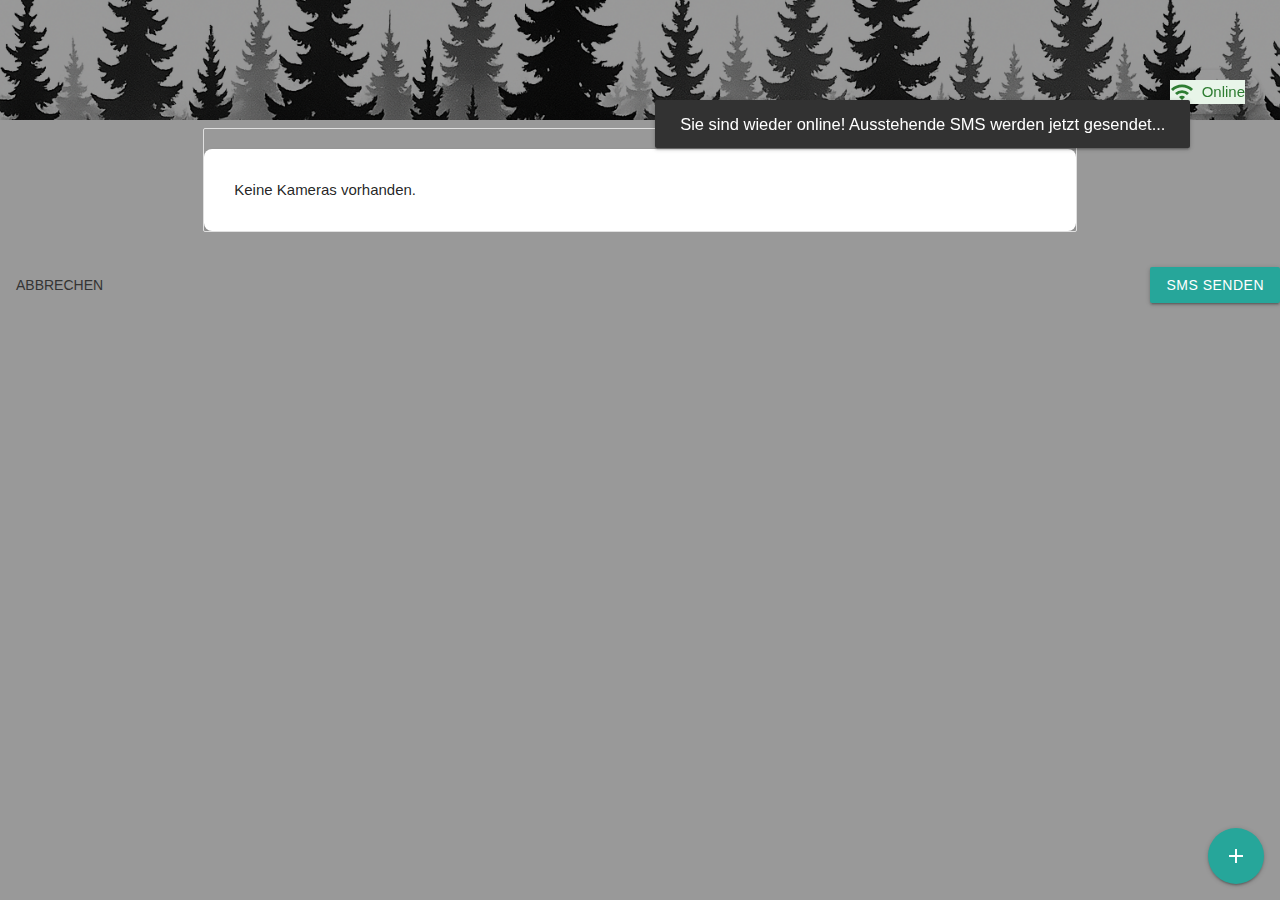
<file: WillfineApp/index.html>
<!DOCTYPE html>
<html lang="de">
<head>
  <meta charset="UTF-8">
  <meta name="viewport" content="width=device-width, initial-scale=1.0">
  <meta name="theme-color" content="#4CAF50">
  <title>Wildkamera SMS-Steuerung</title>

  <!-- Materialize CSS -->
  <link rel="stylesheet" href="https://cdnjs.cloudflare.com/ajax/libs/materialize/1.0.0/css/materialize.min.css">
  <!-- Google Icons -->
  <link href="https://fonts.googleapis.com/icon?family=Material+Icons" rel="stylesheet">
  <!-- PWA Manifest & Icons -->
  <link rel="manifest" href="manifest.json">
  <link rel="apple-touch-icon" href="/icons/icon-192x192.png">

  <!-- Custom Styles -->
  <link rel="stylesheet" href="styles.css">
  <link rel="stylesheet" href="styles-extensions.css">
  <!-- Kamerasymbol-Ausblendung jetzt in styles-extensions.css: .camera-list-item .camera-icon { display: none !important; } -->
  <style>
    /* Banner-Anpassungen ersetzt: Wald-Silhouette als Hintergrund */
    header {
      height: 120px;
      background: url('icons/forest-silhouette.png') center/cover no-repeat;
    }
    /* Optional Farb-Overlay für besseren Kontrast */
    header::after {
      content: '';
      position: absolute;
      top: 0; left: 0; right: 0; bottom: 0;
      background: rgba(0, 0, 0, 0.4);
    }
    .navbar-fixed .nav-wrapper {
      background: transparent;
      box-shadow: none;
      position: relative;
    }
  </style>
</head>
<body>
  <!-- Banner-Header -->
  <header>
  <ul id="nav-mobile" class="right">
		<li><a href="#" id="installButton" class="hide"><i class="material-icons">get_app</i></a></li>
	</ul>

  </header>

  <!-- Main Content -->
  <main>
    <div class="container main-container">
      <div class="row">
        <div class="col s12" id="cameraListContainer">
          <ul class="collection" id="cameraList">
            <!-- Kameraliste wird dynamisch befüllt -->
          </ul>

          <div class="preloader-container hide" id="loadingIndicator">
            <div class="preloader-wrapper small active">
              <div class="spinner-layer spinner-green-only">
                <div class="circle-clipper left"><div class="circle"></div></div>
                <div class="gap-patch"><div class="circle"></div></div>
                <div class="circle-clipper right"><div class="circle"></div></div>
              </div>
            </div>
          </div>
        </div>
      </div>
    </div>

    <!-- Floating Action Button -->
    <div class="fixed-action-btn add-button">
      <a class="btn-floating btn-large waves-effect waves-light" id="addCameraButton">
        <i class="material-icons">add</i>
      </a>
    </div>
  </main>

<!-- Batch‑Action‑Bar -->
  <div id="batchActionBar" class="batch-action-bar hide">
    <span id="batchCount">0 Kameras ausgewählt</span>
    <div class="batch-actions center-align">
      <i class="material-icons batch-action" data-action="settings">settings</i>
      <i class="material-icons batch-action" data-action="rename">edit</i>
      <i class="material-icons batch-action" data-action="photo">photo</i>
      <i class="material-icons batch-action" data-action="delete">delete</i>
    </div>
  </div>

  <!-- Kamera hinzufügen/bearbeiten Modal -->
  <div id="cameraModal" class="modal modal-fixed-footer">
    <div class="modal-content">
      <h4 id="modalTitle">Kamera hinzufügen</h4>
      <div class="row">
        <div class="input-field col s12">
          <input id="cameraName" type="text" class="validate">
          <label for="cameraName">Kameraname</label>
        </div>
        <div class="input-field col s12">
          <input id="cameraPhone" type="tel" class="validate">
          <label for="cameraPhone">Telefonnummer</label>
        </div>
        <div class="input-field col s12">
          <select id="cameraType">
            <option value="24MP">24MP</option>
            <option value="32MP">32MP</option>
          </select>
          <label>Kameratyp</label>
        </div>
      </div>
    </div>
    <div class="modal-footer">
      <a href="#!" class="modal-close waves-effect waves-light btn-flat">Abbrechen</a>
      <a href="#!" id="saveCameraButton" class="waves-effect waves-light btn">Speichern</a>
    </div>
  </div>

    <!-- Kamera-Einstellungen Modal -->
    <div id="settingsModal" class="modal modal-fixed-footer">
        <div class="modal-content">
            <h4>Kamera-Einstellungen</h4>
            <h5 id="settingsCameraName" class="center-align">Kameraname</h5>
            
            <div class="tabs-container">
                <ul class="tabs">
                    <li class="tab col s3"><a href="#generalSettings" class="active">Allgemein</a></li>
                    <li class="tab col s3"><a href="#cameraSettings">Kamera</a></li>
                    <li class="tab col s3"><a href="#timerSettings">Zeitplan</a></li>
					<li class="tab col s3"><a href="#recipientSettings">Empfänger</a></li>
                </ul>
            </div>

            <!-- Allgemeine Einstellungen -->
            <div id="generalSettings" class="settings-panel">
				<div class="row settings-grid">
					<div class="col s12 setting-row">
						<div class="col s5 right-align setting-label">
							<span>SMS Fernsteuerung</span>
						</div>
						<div class="col s2 center-align setting-switch">
						</div>
						<div class="col s5 setting-control">
							<select id="smsControl">
								<option value="Sofort">Sofort</option>
								<option value="Täglich">Täglich</option>
							</select>
						</div>
					</div>

					<div class="col s12 setting-row">
						<div class="col s5 right-align setting-label">
							<span>SMTP/FTP Bildgröße</span>
						</div>
						<div class="col s2 center-align setting-switch">
							<!-- Hier leer, da kein Switch benötigt wird -->
						</div>
						<div class="col s5 setting-control">
							<select id="imageSize">
								<option value="HD">HD</option>
								<option value="Größer">Größer</option>
								<option value="Klein">Klein</option>
							</select>
						</div>
					</div>

					<div class="col s12 setting-row">
						<div class="col s5 right-align setting-label">
							<span>Täglicher Statusbericht</span>
						</div>
						<div class="col s2 center-align setting-switch">
							<div class="switch">
								<label>
									<input type="checkbox" id="statusReportSwitch">
									<span class="lever"></span>
								</label>
							</div>
						</div>
						<div class="col s5 setting-control">
							<div class="input-field">
								<input id="statusTime" type="text" class="timepicker" placeholder="HH:MM">
							</div>
						</div>
					</div>
				</div>


					<div class="col s12 setting-row">
						<div class="col s5 right-align setting-label">
							<span>MMS Fernsteuerung</span>
						</div>
						<div class="col s2 center-align setting-switch">
							<div class="switch">
								<label>
									<input type="checkbox" id="mmsControlSwitch">
									<span class="lever"></span>
								</label>
							</div>
						</div>
						<div class="col s5 setting-control">
							<!-- Leer gelassen, da keine weitere Einstellung -->
						</div>
					</div>

					<div class="col s12 setting-row">
						<div class="col s5 right-align setting-label">
							<span>SMTP</span>
						</div>
						<div class="col s2 center-align setting-switch">
							<div class="switch">
								<label>
									<input type="checkbox" id="smtpSwitch" checked>
									<span class="lever"></span>
								</label>
							</div>
						</div>
						<div class="col s5 setting-control">
							<!-- Leer gelassen, da keine weitere Einstellung -->
						</div>
					</div>
				</div><div class="row settings-grid">
					<div class="col s12 setting-row">
						<div class="col s5 right-align setting-label">
							<span>Max. Anzahl</span>
						</div>
						<div class="col s2 center-align setting-switch">
							<div class="switch">
								<label>
									<input type="checkbox" id="maxCountSwitch">
									<span class="lever"></span>
								</label>
							</div>
						</div>
						<div class="col s5 setting-control">
							<div class="input-field">
								<input id="maxCount" type="text" value="Kein Limit">
							</div>
						</div>
					</div>
				</div>

				<div class="row settings-grid">
					<div class="col s12 setting-row">
						<div class="col s5 right-align setting-label">
							<span>FTP(S)</span>
						</div>
						<div class="col s2 center-align setting-switch">
							<!-- Hier leer, da kein Switch benötigt wird -->
						</div>
						<div class="col s5 setting-control">
							<div class="radio-group row">
								<div class="col s4">
									<label>
										<input name="ftpMode" type="radio" value="AUS" id="ftpModeAus" />
										<span>AUS</span>
									</label>
								</div>
								<div class="col s4">
									<label>
										<input name="ftpMode" type="radio" value="FTP" id="ftpModeFtp" />
										<span>FTP</span>
									</label>
								</div>
								<div class="col s4">
									<label>
										<input name="ftpMode" type="radio" value="FTPS" id="ftpModeFtps" />
										<span>FTPS</span>
									</label>
								</div>
							</div>
						</div>
					</div>
				</div>
            </div>

            <!-- Kamera-Einstellungen -->
            <div id="cameraSettings" class="settings-panel">
                <div class="setting-row">
                    <span class="setting-label">Versand Bild</span>
                    <div class="switch">
                        <label>
                            <input type="checkbox" id="sendImageSwitch" checked>
                            <span class="lever"></span>
                        </label>
                    </div>
                </div>

                <div class="setting-row">
                    <span class="setting-label">Versand Video</span>
                    <div class="switch">
                        <label>
                            <input type="checkbox" id="sendVideoSwitch">
                            <span class="lever"></span>
                        </label>
                    </div>
                </div>

                <div class="setting-row">
                    <span class="setting-label">Aufnahme Modus</span>
                    <div class="setting-control">
                        <select id="captureMode">
                            <option value="Bild">Bild</option>
                            <option value="Video">Video</option>
                            <option value="P+V">Bild+Video</option>
                        </select>
                    </div>
                </div>

                <div class="setting-row">
                    <span class="setting-label">Nacht Modus</span>
                    <div class="setting-control">
                        <select id="nightMode">
                            <option value="Balance">Balance</option>
                            <option value="Qualität">Qualität</option>
                            <option value="Öko">Öko</option>
                        </select>
                    </div>
                </div>

                <div class="setting-row">
                    <span class="setting-label">Bildauflösung</span>
                    <div class="setting-control">
                        <select id="imageResolution">
                            <option value="32M">32M</option>
                            <option value="24M">24M</option>
                            <option value="12MP">12MP</option>
                            <option value="8MP">8MP</option>
                            <option value="5MP">5MP</option>
                        </select>
                    </div>
                </div>

                <div class="setting-row">
                    <span class="setting-label">Videoauflösung</span>
                    <div class="setting-control">
                        <select id="videoResolution">
                            <option value="FHD-1920x1080">FHD-1920x1080</option>
                            <option value="HD-1280x720">HD-1280x720</option>
                            <option value="WVGA-848x480">WVGA-848x480</option>
                        </select>
                    </div>
                </div>

                <div class="setting-row">
                    <span class="setting-label">PIR Sensibilität</span>
                    <div class="setting-control">
                        <select id="pirSensitivity">
                            <option value="L1">L1</option>
                            <option value="L2">L2</option>
                            <option value="L3">L3</option>
                            <option value="L4">L4</option>
                            <option value="L5">L5</option>
                            <option value="L6">L6</option>
                            <option value="L7">L7</option>
                            <option value="L8">L8</option>
                            <option value="L9">L9</option>
                        </select>
                    </div>
                </div>

                <div class="setting-row">
                    <span class="setting-label">Blitz LED</span>
                    <div class="setting-control">
                        <select id="flashLed">
                            <option value="Hoch">Hoch</option>
                            <option value="Gering">Gering</option>
                        </select>
                    </div>
                </div>

                <div class="setting-row">
                    <span class="setting-label">Dauer Video</span>
                    <div class="setting-control">
                        <select id="videoDuration">
                            <option value="5s">5s</option>
                            <option value="10s">10s</option>
                            <option value="15s">15s</option>
                            <option value="20s">20s</option>
                            <option value="30s">30s</option>
                            <option value="40s">40s</option>
                            <option value="50s">50s</option>
                            <option value="59s">59s</option>
                        </select>
                    </div>
                </div>

                <div class="setting-row">
                    <span class="setting-label">Stundensystem</span>
                    <div class="setting-control">
                        <select id="hourSystem">
                            <option value="24h">24h</option>
                            <option value="12h">12h</option>
                        </select>
                    </div>
                </div>

                <div class="setting-row">
                    <span class="setting-label">Serienbilder</span>
                    <div class="setting-control">
                        <div class="range-field">
                            <input type="range" id="burstImages" min="1" max="5" value="1">
                        </div>
                        <span class="right" id="burstImagesValue">1P</span>
                    </div>
                </div>

                <div class="setting-row">
                    <span class="setting-label">Bewegungssensor</span>
                    <div class="switch">
                        <label>
                            <input type="checkbox" id="motionSensorSwitch" checked>
                            <span class="lever"></span>
                        </label>
                    </div>
                </div>

                <div class="setting-row">
                    <span class="setting-label">SD Zyklus</span>
                    <div class="switch">
                        <label>
                            <input type="checkbox" id="sdCycleSwitch" checked>
                            <span class="lever"></span>
                        </label>
                    </div>
                </div>
            </div>

            <!-- Timer-Einstellungen -->
            <div id="timerSettings" class="settings-panel">
                <div class="setting-row">
                    <span class="setting-label">Timer 1</span>
                    <div class="setting-control">
                        <div class="row" style="margin-bottom: 0;">
                            <div class="col s5">
                                <div class="input-field" style="margin-top: 0; margin-bottom: 0;">
                                    <input id="timer1Start" type="text" class="timepicker" placeholder="Start">
                                </div>
                            </div>
                            <div class="col s2 center-align" style="padding-top: 10px;">
                                <span>An</span>
                            </div>
                            <div class="col s5">
                                <div class="input-field" style="margin-top: 0; margin-bottom: 0;">
                                    <input id="timer1End" type="text" class="timepicker" placeholder="Ende">
                                </div>
                            </div>
                        </div>
                    </div>
                    <div class="switch" style="margin-left: 10px;">
                        <label>
                            <input type="checkbox" id="timer1Switch">
                            <span class="lever"></span>
                        </label>
                    </div>
                </div>

                <div class="setting-row">
                    <span class="setting-label">Timer 2</span>
                    <div class="setting-control">
                        <div class="row" style="margin-bottom: 0;">
                            <div class="col s5">
                                <div class="input-field" style="margin-top: 0; margin-bottom: 0;">
                                    <input id="timer2Start" type="text" class="timepicker" placeholder="Start">
                                </div>
                            </div>
                            <div class="col s2 center-align" style="padding-top: 10px;">
                                <span>An</span>
                            </div>
                            <div class="col s5">
                                <div class="input-field" style="margin-top: 0; margin-bottom: 0;">
                                    <input id="timer2End" type="text" class="timepicker" placeholder="Ende">
                                </div>
                            </div>
                        </div>
                    </div>
                    <div class="switch" style="margin-left: 10px;">
                        <label>
                            <input type="checkbox" id="timer2Switch">
                            <span class="lever"></span>
                        </label>
                    </div>
                </div>

                <div class="setting-row">
                    <span class="setting-label">Verzögerung</span>
                    <div class="setting-control">
                        <div class="input-field" style="margin-top: 0; margin-bottom: 0;">
                            <input id="delayTime" type="text" placeholder="00:00:00">
                        </div>
                    </div>
                    <div class="switch" style="margin-left: 10px;">
                        <label>
                            <input type="checkbox" id="delaySwitch">
                            <span class="lever"></span>
                        </label>
                    </div>
                </div>

                <div class="setting-row">
                    <span class="setting-label">Zeitraffer</span>
                    <div class="setting-control">
                        <div class="input-field" style="margin-top: 0; margin-bottom: 0;">
                            <input id="timelapseTime" type="text" placeholder="00:00:00">
                        </div>
                    </div>
                    <div class="switch" style="margin-left: 10px;">
                        <label>
                            <input type="checkbox" id="timelapseSwitch">
                            <span class="lever"></span>
                        </label>
                    </div>
                </div>
            </div>


			<!-- Neue Empfänger-Einstellungen -->
			<div id="recipientSettings" class="settings-panel">
				<div class="row settings-grid">
					<div class="col s12 setting-row">
						<div class="col s5 right-align setting-label">
							<span>Phone 1</span>
						</div>
						<div class="col s2 center-align setting-switch">
							<div class="switch">
								<label>
									<input type="checkbox" id="phone1Active">
									<span class="lever"></span>
								</label>
							</div>
						</div>
						<div class="col s5 setting-control">
							<div class="input-field">
								<input id="phone1" type="tel" placeholder="Telefonnummer">
							</div>
						</div>
					</div>

					<div class="col s12 setting-row">
						<div class="col s5 right-align setting-label">
							<span>Phone 2</span>
						</div>
						<div class="col s2 center-align setting-switch">
							<div class="switch">
								<label>
									<input type="checkbox" id="phone2Active">
									<span class="lever"></span>
								</label>
							</div>
						</div>
						<div class="col s5 setting-control">
							<div class="input-field">
								<input id="phone2" type="tel" placeholder="Telefonnummer">
							</div>
						</div>
					</div>

					<div class="col s12 setting-row">
						<div class="col s5 right-align setting-label">
							<span>Phone 3</span>
						</div>
						<div class="col s2 center-align setting-switch">
							<div class="switch">
								<label>
									<input type="checkbox" id="phone3Active">
									<span class="lever"></span>
								</label>
							</div>
						</div>
						<div class="col s5 setting-control">
							<div class="input-field">
								<input id="phone3" type="tel" placeholder="Telefonnummer">
							</div>
						</div>
					</div>

					<div class="col s12 setting-row">
						<div class="col s5 right-align setting-label">
							<span>Phone 4</span>
						</div>
						<div class="col s2 center-align setting-switch">
							<div class="switch">
								<label>
									<input type="checkbox" id="phone4Active">
									<span class="lever"></span>
								</label>
							</div>
						</div>
						<div class="col s5 setting-control">
							<div class="input-field">
								<input id="phone4" type="tel" placeholder="Telefonnummer">
							</div>
						</div>
					</div>

					<div class="col s12 setting-row">
						<div class="col s5 right-align setting-label">
							<span>Email 1</span>
						</div>
						<div class="col s2 center-align setting-switch">
							<div class="switch">
								<label>
									<input type="checkbox" id="email1Active">
									<span class="lever"></span>
								</label>
							</div>
						</div>
						<div class="col s5 setting-control">
							<div class="input-field">
								<input id="email1" type="email" placeholder="E-Mail-Adresse">
							</div>
						</div>
					</div>
				</div>
			</div>


            <!-- SMS Vorschau -->
            <div class="sms-preview">
                <div class="sms-preview-title">SMS Vorschau:</div>
                <div id="smsPreviewText">Die SMS-Vorschau wird hier angezeigt</div>
            </div>
        </div>
        <div class="modal-footer">
            <a href="#!" class="modal-close waves-effect waves-light btn-flat">Abbrechen</a>
            <a href="#!" id="sendSettingsButton" class="waves-effect waves-light btn">SMS senden</a>
        </div>
    </div>
	
	<!-- Batch Action Bar -->
	<div id="batchActionBar" class="batch-action-bar hide">
	  <div class="batch-actions center-align">
		<i class="material-icons batch-action" data-action="settings">settings</i>
		<i class="material-icons batch-action" data-action="rename">edit</i>
		<i class="material-icons batch-action" data-action="photo">photo</i>
		<i class="material-icons batch-action" data-action="delete">delete</i>
	  </div>
	</div>

  <!-- Modals, Scripts -->
  <script src="https://cdnjs.cloudflare.com/ajax/libs/materialize/1.0.0/js/materialize.min.js"></script>
  <script src="config.js"></script>
  <script src="db-manager.js"></script>
  <script src="sms-manager.js"></script>
  <script src="offline-sync-manager.js"></script>
  <script src="sms-commands.js"></script>
  <script src="app.js"></script>
  <script src="ui-extensions.js"></script>
  <script src="camera-settings.js"></script>
  <script src="sync-manager.js"></script>
</body>
</html>
</file>
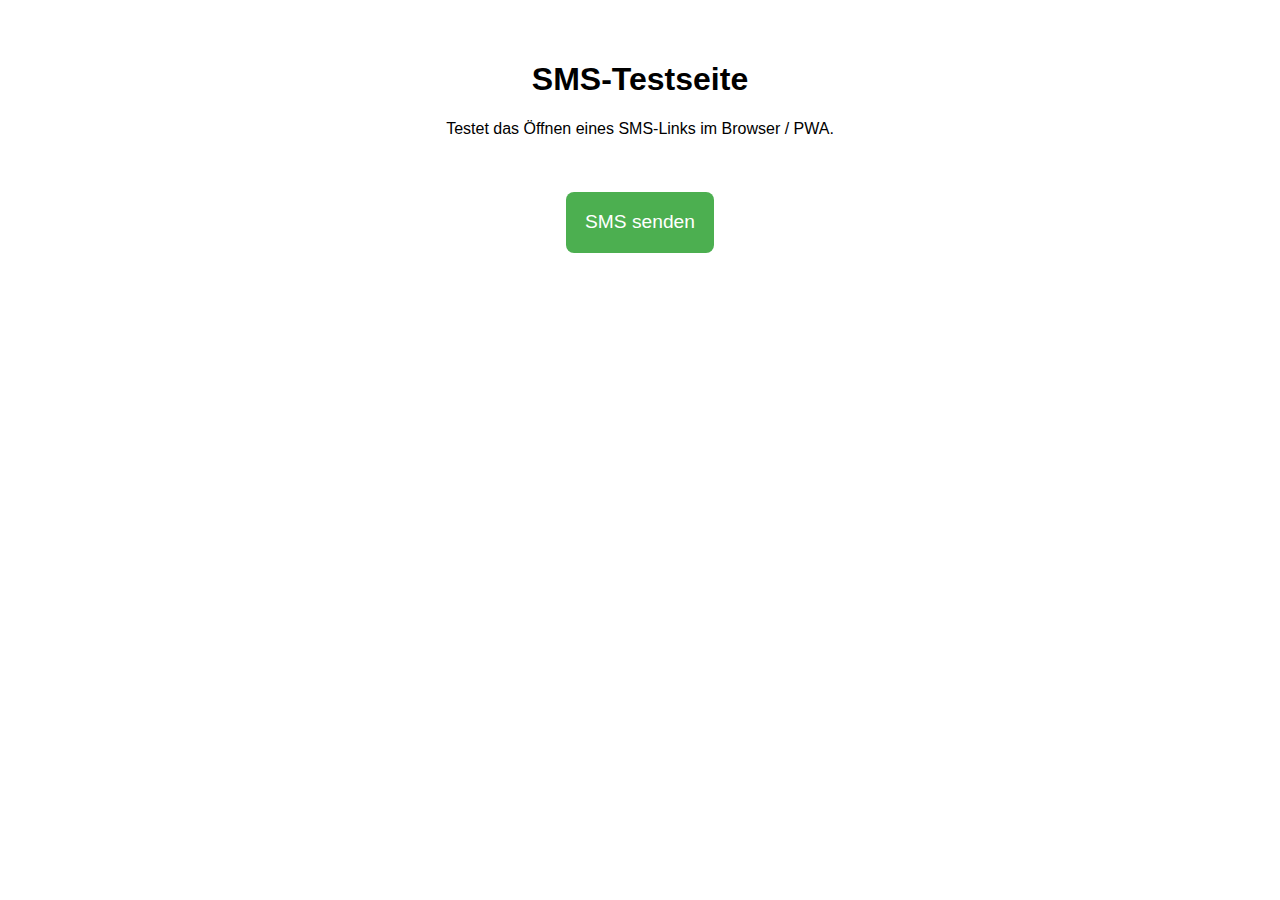
<file: smsTest.html>
<!DOCTYPE html>
<html lang="de">
<head>
  <meta charset="UTF-8">
  <meta name="viewport" content="width=device-width, initial-scale=1.0">
  <title>SMS Testseite</title>
  <style>
    body {
      font-family: sans-serif;
      text-align: center;
      padding: 2em;
    }
    button, a.btn {
      font-size: 1.2em;
      padding: 1em;
      margin-top: 2em;
      display: inline-block;
      background-color: #4CAF50;
      color: white;
      border: none;
      border-radius: 8px;
      cursor: pointer;
      text-decoration: none;
    }
  </style>
</head>
<body>
  <h1>SMS-Testseite</h1>
  <p>Testet das Öffnen eines SMS-Links im Browser / PWA.</p>

  <button onclick="sendSms()">SMS senden</button>

  <div id="fallback"></div>

  <script>
    function sendSms() {
      const phoneNumber = '+4917621495375';
      const message = '$03*1#1$';
      const isIOS = /iPhone|iPad|iPod/.test(navigator.userAgent);
      const separator = isIOS ? '&' : '?';
      const smsUrl = `sms:${phoneNumber}${separator}body=${encodeURIComponent(message)}`;

      try {
        window.location.href = smsUrl;
      } catch (err) {
        console.warn('window.location.href fehlgeschlagen, zeige manuellen Link:', err);
        showFallback(smsUrl);
      }
    }

    function showFallback(url) {
      const container = document.getElementById('fallback');
      container.innerHTML = '';

      const link = document.createElement('a');
      link.href = url;
      link.className = 'btn';
      link.textContent = 'Manuell SMS öffnen';
      link.target = '_blank';
      container.appendChild(link);
    }
  </script>
</body>
</html>
</file>
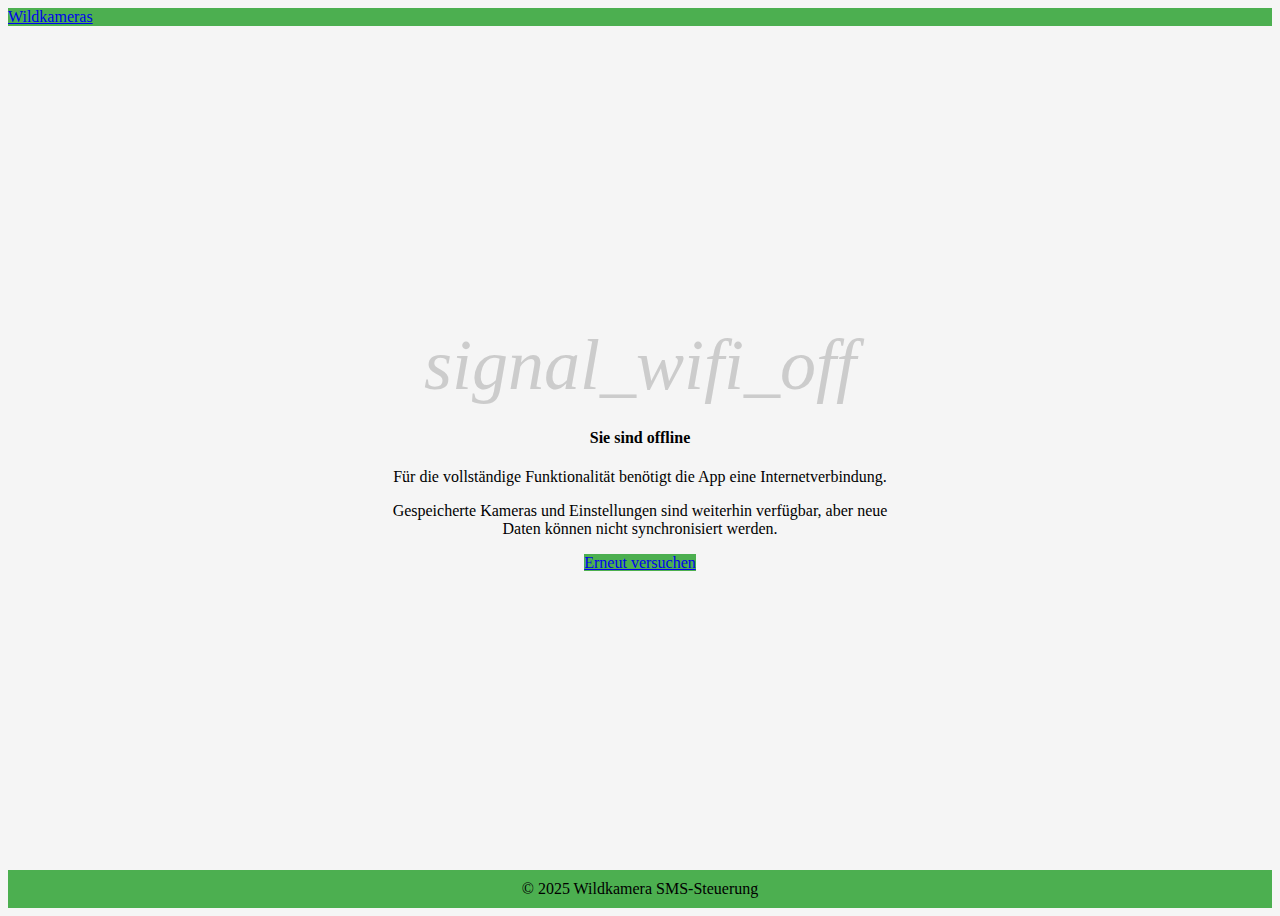
<file: WillfineApp/offline-html.html>
<!DOCTYPE html>
<html lang="de">
<head>
    <meta charset="UTF-8">
    <meta name="viewport" content="width=device-width, initial-scale=1.0">
    <meta name="theme-color" content="#4CAF50">
    <title>Offline - Wildkamera SMS-Steuerung</title>
    <link rel="stylesheet" href="https://cdnjs.cloudflare.com/ajax/libs/materialize/1.0.0/css/materialize.min.css">
    <link href="https://fonts.googleapis.com/icon?family=Material+Icons" rel="stylesheet">
    <style>
        :root {
            --primary-color: #4CAF50;
            --primary-light: #80e27e;
            --primary-dark: #087f23;
        }
        
        body {
            display: flex;
            min-height: 100vh;
            flex-direction: column;
            background-color: #f5f5f5;
        }
        
        main {
            flex: 1 0 auto;
            display: flex;
            align-items: center;
            justify-content: center;
            padding: 20px;
        }
        
        .offline-card {
            border-radius: 8px;
            max-width: 500px;
            width: 100%;
            text-align: center;
            padding: 20px;
        }
        
        .offline-icon {
            font-size: 72px;
            color: #ccc;
            margin-bottom: 20px;
        }
        
        nav {
            background-color: var(--primary-color);
        }
        
        .btn {
            background-color: var(--primary-color);
            margin-top: 20px;
        }
        
        .btn:hover {
            background-color: var(--primary-dark);
        }
        
        .footer {
            padding: 10px 0;
            text-align: center;
        }
        
        .page-footer {
            background-color: var(--primary-color);
            padding-top: 0;
        }
    </style>
</head>
<body>
    <header>
        <div class="navbar-fixed">
            <nav>
                <div class="nav-wrapper container">
                    <a href="#" class="brand-logo">Wildkameras</a>
                </div>
            </nav>
        </div>
    </header>

    <main>
        <div class="white offline-card z-depth-1">
            <div class="offline-icon">
                <i class="material-icons">signal_wifi_off</i>
            </div>
            <h4>Sie sind offline</h4>
            <p>Für die vollständige Funktionalität benötigt die App eine Internetverbindung.</p>
            <p>Gespeicherte Kameras und Einstellungen sind weiterhin verfügbar, aber neue Daten können nicht synchronisiert werden.</p>
            <a href="/" class="btn waves-effect waves-light">Erneut versuchen</a>
        </div>
    </main>

    <footer class="page-footer">
        <div class="footer-copyright">
            <div class="container footer">
                © 2025 Wildkamera SMS-Steuerung
            </div>
        </div>
    </footer>

    <script>
        // Bei Wiederherstellung der Verbindung neu laden
        window.addEventListener('online', () => {
            window.location.reload();
        });
        
        // Zurück-Button-Handler
        document.querySelector('.btn').addEventListener('click', (e) => {
            e.preventDefault();
            
            if (navigator.onLine) {
                // Wenn online, zur Startseite navigieren
                window.location.href = '/';
            } else {
                // Wenn offline, Meldung anzeigen
                alert('Keine Internetverbindung verfügbar. Bitte überprüfen Sie Ihre Verbindung und versuchen Sie es erneut.');
            }
        });
    </script>
</body>
</html>
</file>
<file: WillfineApp/styles.css>
/* styles-extensions.css - Erweiterte Stile für die Wildkamera-App */

/* ------ Filter- und Suchbereich ------ */
.filter-container {
    background-color: white;
    border-radius: 8px;
    padding: 12px 16px;
    margin-bottom: 16px;
    box-shadow: 0 2px 4px rgba(0,0,0,0.1);
}

.search-field {
    margin-bottom: 8px;
}

.filter-chips {
    display: flex;
    flex-wrap: wrap;
    gap: 8px;
    margin-bottom: 10px;
}

.filter-chip {
    cursor: pointer;
    transition: all 0.2s ease;
    background-color: var(--gray-light);
}

.filter-chip.active {
    background-color: var(--primary-color);
    color: white;
}

.sort-control {
    display: flex;
    justify-content: flex-end;
}

.empty-message {
    padding: 30px;
    background-color: white;
    border-radius: 8px;
    margin-top: 20px;
    box-shadow: 0 2px 4px rgba(0,0,0,0.1);
}

.empty-message i {
    color: #ccc;
    margin-bottom: 10px;
}

/* ------ Batch-Operationen ------ */
.batch-action-bar {
    position: fixed;
    bottom: 70px;
    left: 0;
    right: 0;
    background-color: var(--primary-dark);
    color: white;
    padding: 12px 16px;
    z-index: 90;
    display: flex;
    justify-content: space-between;
    align-items: center;
    transition: transform 0.3s ease;
    box-shadow: 0 -2px 5px rgba(0,0,0,0.2);
}

.batch-info {
    display: flex;
    align-items: center;
}

.batch-info i {
    margin-right: 8px;
}

.batch-actions {
    display: flex;
    gap: 8px;
}

.batch-action {
    color: white;
    border-radius: 4px;
    padding: 4px 8px;
    display: flex;
    align-items: center;
}

.batch-action:hover {
    background-color: rgba(255,255,255,0.1);
}

.batch-action i {
    margin-right: 4px;
}

.batch-mode-toggle {
    position: absolute;
    right: 16px;
    background-color: var(--accent-color) !important;
}

/* Kamera-Checkboxen im Batch-Modus */
.batch-mode .camera-list-item {
    position: relative;
    padding-left: 40px;
}

.camera-checkbox {
    position: absolute;
    left: 10px;
    top: 50%;
    transform: translateY(-50%);
    width: 24px;
    height: 24px;
    border-radius: 50%;
    background-color: var(--gray-light);
    display: none;
    align-items: center;
    justify-content: center;
    cursor: pointer;
}

.batch-mode .camera-checkbox {
    display: flex;
}

.camera-checkbox i {
    font-size: 24px;
    color: var(--gray-light);
    opacity: 0;
    transition: opacity 0.2s ease;
}

.camera-list-item.selected .camera-checkbox {
    background-color: var(--primary-color);
}

.camera-list-item.selected .camera-checkbox i {
    color: white;
    opacity: 1;
}

/* Batch-Ladeanimation */
.batch-loading {
    position: fixed;
    top: 0;
    left: 0;
    width: 100%;
    height: 100%;
    background-color: rgba(0,0,0,0.7);
    z-index: 1000;
    display: flex;
    flex-direction: column;
    align-items: center;
    justify-content: center;
    color: white;
}

/* ------ Synchronisationsanzeige ------ */
.sync-indicator {
    position: fixed;
    bottom: 70px;
    left: 50%;
    transform: translateX(-50%);
    background-color: white;
    border-radius: 8px;
    box-shadow: 0 2px 10px rgba(0,0,0,0.2);
    padding: 12px 16px;
    z-index: 95;
    transition: opacity 0.3s ease;
}

.sync-content {
    display: flex;
    align-items: center;
    gap: 8px;
}

.sync-content.success {
    color: #4CAF50;
}

.sync-content.warning {
    color: #FFC107;
}

.sync-content.error {
    color: #F44336;
}

.sync-indicator.syncing .sync-content i {
    animation: rotate 1.5s linear infinite;
}

.retry-btn {
    background-color: var(--gray-light);
    border-radius: 4px;
    padding: 0 8px;
    margin-left: 8px;
}

@keyframes rotate {
    from { transform: rotate(0deg); }
    to { transform: rotate(360deg); }
}

/* ------ Netzwerkstatusanzeige ------ */
.network-status-indicator {
    position: fixed;
    top: 16px;
    right: 16px;
    border-radius: 8px;
    padding: 8px 12px;
    z-index: 95;
    box-shadow: 0 2px 10px rgba(0,0,0,0.2);
    cursor: pointer;
    transition: opacity 0.3s ease;
}

.status-content {
    display: flex;
    align-items: center;
    gap: 8px;
}

.status-content.online {
    background-color: #E8F5E9;
    color: #2E7D32;
}

.status-content.offline {
    background-color: #FFEBEE;
    color: #C62828;
}

.network-status-indicator.fade-out {
    opacity: 0;
    pointer-events: none;
}

/* Badge für ausstehende SMS */
.pending-badge {
    position: absolute;
    top: 0;
    right: 0;
    background-color: var(--accent-color);
    color: white;
    border-radius: 50%;
    width: 18px;
    height: 18px;
    font-size: 10px;
    display: flex;
    align-items: center;
    justify-content: center;
}

/* ------ Einstellungsformular ------ */
.highlight-setting {
    animation: highlight 1s ease;
}

@keyframes highlight {
    0% { background-color: transparent; }
    30% { background-color: rgba(76, 175, 80, 0.2); }
    100% { background-color: transparent; }
}

.disabled-setting {
    opacity: 0.5;
    position: relative;
}

.disabled-setting::after {
    content: "In dieser Kameraversion nicht verfügbar";
    position: absolute;
    right: 0;
    top: 0;
    font-size: 10px;
    color: var(--gray-dark);
}

/* SMS-Vorschau mit Längenwarnungen */
.sms-length-indicator {
    margin-top: 8px;
    font-size: 12px;
    padding: 4px 8px;
    border-radius: 4px;
}

.length-ok {
    background-color: #E8F5E9;
    color: #2E7D32;
}

.length-warning {
    background-color: #FFF3E0;
    color: #E65100;
}

.length-error {
    background-color: #FFEBEE;
    color: #C62828;
}

/* ------ Drag-and-Drop-Sortierung ------ */
.camera-list-item {
    transition: all 0.2s ease;
}

.camera-list-item.dragging {
    opacity: 0.5;
    transform: scale(0.98);
}

/* Responsive Anpassungen */
@media only screen and (max-width: 600px) {
    .filter-chips {
        justify-content: space-between;
    }
    
    .batch-action span {
        display: none;
    }
    
    .batch-action i {
        margin-right: 0;
    }
    
    .sync-indicator {
        width: 90%;
    }
}
</file>
<file: WillfineApp/styles-extensions.css>
/* Erweiterte Stile für die Wildkamera-App */

/* ------ Filterbereich ------ */
.filter-container {
    background-color: white;
    border-radius: 8px;
    padding: 15px;
    margin-bottom: 15px;
    box-shadow: 0 2px 4px rgba(0,0,0,0.1);
}

.search-field {
    margin-bottom: 10px;
}

.filter-chips {
    display: flex;
    flex-wrap: wrap;
    gap: 8px;
    margin-bottom: 10px;
}

.filter-chip {
    cursor: pointer;
    background-color: var(--gray-medium);
    transition: all 0.2s ease;
}

.filter-chip.active {
    background-color: var(--primary-color);
    color: white;
}

.sort-control {
    margin-top: 10px;
}

.empty-message {
    padding: 30px;
    color: var(--gray-dark);
}

/* ------ Batch-Aktionen ------ */
body.batch-mode .camera-list-item {
    position: relative;
    padding-left: 40px;
}

.camera-checkbox {
    position: absolute;
    left: 10px;
    top: 50%;
    transform: translateY(-50%);
    width: 24px;
    height: 24px;
    border-radius: 50%;
    background-color: white;
    border: 2px solid var(--gray-medium);
    display: none;
    align-items: center;
    justify-content: center;
    cursor: pointer;
}

body.batch-mode .camera-checkbox {
    display: flex;
}

.camera-checkbox i {
    font-size: 22px;
    color: var(--primary-color);
    opacity: 0;
    transition: opacity 0.2s ease;
}

.camera-list-item.selected .camera-checkbox {
    border-color: var(--primary-color);
}

.camera-list-item.selected .camera-checkbox i {
    opacity: 1;
}

.batch-action-bar {
    position: fixed;
    bottom: 66px;
    left: 0;
    width: 100%;
    background-color: white;
    box-shadow: 0 -2px 5px rgba(0,0,0,0.1);
    padding: 10px 15px;
    display: flex;
    align-items: center;
    justify-content: space-between;
    z-index: 90;
}

.batch-info {
    display: flex;
    align-items: center;
    color: var(--primary-color);
}

.batch-info i {
    margin-right: 8px;
}

.batch-actions {
    display: flex;
    gap: 5px;
}

.batch-action {
    display: flex;
    flex-direction: column;
    align-items: center;
    padding: 8px;
}

.batch-mode-toggle {
    position: absolute !important;
    right: 16px;
    top: 50%;
    transform: translateY(-50%);
    background-color: var(--primary-light) !important;
}

.batch-loading {
    position: fixed;
    top: 0;
    left: 0;
    width: 100%;
    height: 100%;
    background-color: rgba(0, 0, 0, 0.5);
    display: flex;
    flex-direction: column;
    align-items: center;
    justify-content: center;
    z-index: 1000;
    color: white;
}

/* ------ Kameraeinstellungen ------ */
.disabled-setting {
    opacity: 0.6;
    position: relative;
}

.disabled-setting::after {
    content: "Nicht verfügbar für diesen Kameratyp";
    position: absolute;
    right: 10px;
    top: 50%;
    transform: translateY(-50%);
    font-size: 0.8rem;
    color: #FF5252;
}

.highlight-setting {
    animation: highlight-pulse 1s ease;
}

@keyframes highlight-pulse {
    0% { background-color: transparent; }
    50% { background-color: #E8F5E9; }
    100% { background-color: transparent; }
}

.sms-length-indicator {
    margin-top: 8px;
    padding: 4px 8px;
    border-radius: 4px;
    font-size: 0.9rem;
    font-family: monospace;
    text-align: right;
}

.length-ok {
    color: #388E3C;
}

.length-warning {
    color: #F57C00;
}

.length-error {
    color: #D32F2F;
    font-weight: bold;
}

.sending-indicator {
    position: fixed;
    top: 0;
    left: 0;
    width: 100%;
    height: 100%;
    background-color: rgba(0, 0, 0, 0.6);
    display: flex;
    align-items: center;
    justify-content: center;
    z-index: 1000;
}

.sending-content {
    background-color: white;
    border-radius: 8px;
    padding: 20px;
    display: flex;
    align-items: center;
    gap: 15px;
}

/* ------ Drag & Drop ------ */
.camera-list-item.dragging {
    opacity: 0.5;
    cursor: grabbing;
}

.camera-list-item {
    cursor: grab;
}

/* ------ Netzwerkstatus und Synchronisation ------ */
.network-status-indicator {
    position: fixed;
    top: 70px;
    right: 20px;
    padding: 10px 15px;
    border-radius: 25px;
    display: flex;
    align-items: center;
    gap: 8px;
    box-shadow: 0 2px 5px rgba(0,0,0,0.2);
    z-index: 1000;
    animation: slide-in 0.3s ease;
}

.network-status-indicator.online {
    background-color: #4CAF50;
    color: white;
}

.network-status-indicator.offline {
    background-color: #F44336;
    color: white;
}

.sync-indicator {
    position: fixed;
    bottom: 70px;
    left: 50%;
    transform: translateX(-50%);
    box-shadow: 0 2px 10px rgba(0,0,0,0.15);
    border-radius: 8px;
    z-index: 1000;
    overflow: hidden;
    background-color: white;
}

.sync-content {
    display: flex;
    align-items: center;
    padding: 12px 20px;
    gap: 15px;
}

.sync-content.success {
    background-color: #E8F5E9;
}

.sync-content.warning {
    background-color: #FFF3E0;
}

.sync-content.error {
    background-color: #FFEBEE;
}

.sync-content i {
    font-size: 24px;
}

.sync-content.success i {
    color: #388E3C;
}

.sync-content.warning i {
    color: #F57C00;
}

.sync-content.error i {
    color: #D32F2F;
}

.retry-btn {
    margin-left: 10px;
    padding: 0 10px;
    height: 30px;
    line-height: 30px;
    border-radius: 15px;
    background-color: rgba(0, 0, 0, 0.1);
}

.sync-indicator.syncing {
    animation: pulse 1.5s infinite;
}

@keyframes pulse {
    0% { box-shadow: 0 0 0 0 rgba(76, 175, 80, 0.4); }
    70% { box-shadow: 0 0 0 10px rgba(76, 175, 80, 0); }
    100% { box-shadow: 0 0 0 0 rgba(76, 175, 80, 0); }
}

@keyframes slide-in {
    from { transform: translateY(-20px); opacity: 0; }
    to { transform: translateY(0); opacity: 1; }
}

.pending-sms-badge {
    position: absolute;
    top: 0;
    right: 0;
}

.pending-sms-badge .badge {
    background-color: #FF5252;
    color: white;
    border-radius: 50%;
    width: 20px;
    height: 20px;
    display: flex;
    align-items: center;
    justify-content: center;
    font-size: 12px;
    position: relative;
    z-index: 1;
}

.pending-sms-tooltip {
    position: absolute;
    bottom: 100%;
    right: 0;
    background-color: white;
    border-radius: 4px;
    padding: 10px;
    box-shadow: 0 2px 10px rgba(0,0,0,0.2);
    width: 180px;
    display: none;
    z-index: 10;
}

.pending-sms-badge:hover .pending-sms-tooltip {
    display: block;
}

.sync-now-btn {
    background-color: var(--primary-color);
    color: white;
    border: none;
    border-radius: 4px;
    padding: 5px 10px;
    margin-top: 5px;
    cursor: pointer;
    font-size: 12px;
    width: 100%;
}

.pending-sms-list {
    max-height: 60vh;
    overflow-y: auto;
}

/* Responsive Anpassungen */
@media only screen and (max-width: 600px) {
    .batch-action span {
        display: none;
    }
    
    .batch-action i {
        margin-right: 0;
    }
    
    .network-status-indicator {
        top: auto;
        bottom: 70px;
        left: 20px;
        right: auto;
    }
}

/* Fingerfreundliche Touch‑Targets für Kamera‑Aktionen */
.camera-action,
.camera-action span {
    display: inline-flex;
    align-items: center;
    justify-content: center;
    min-width: 48px;
    min-height: 48px;
    padding: 8px;
    margin: 4px;
    touch-action: manipulation;
    cursor: pointer;
    transition: transform 0.1s ease;
}

.camera-action:active {
    transform: scale(0.95);
}


/* Kompakte, einzeilige Kameraliste */
.camera-list-item {
  display: flex;
  align-items: center;
  justify-content: space-between;
  padding: 8px 12px;
  border-bottom: 1px solid rgba(0,0,0,0.05);
}

.camera-list-header {
  display: flex;
  align-items: center;
  flex: 1; /* füllt den Hauptbereich */
}

.camera-icon {
  margin-right: 12px;
}

.camera-info {
  display: flex;
  flex-direction: column;
  margin-right: 16px;
  font-size: 0.95rem;
}

.camera-name {
  margin: 0;
  font-weight: 500;
}

.camera-phone {
  margin: 0;
  color: #666;
  font-size: 0.85rem;
}

.camera-actions {
  display: flex;
  gap: 12px;
}

/* Optional: Hover‑Feedback */
.camera-list-item:hover {
  background-color: rgba(0, 0, 0, 0.02);
}

.banner-logo {
  width: 100%;
  height: auto;
  display: block;
  margin: 0 auto;
}

.camera-list-item .camera-icon {
  display: none !important;
}

/* Hebt selektierte Kamerazeile hervor */
.camera-list-item.selected {
  background-color: rgba(76, 175, 80, 0.3);
}


/* bessere Hervorhebung für selektierte Zeilen */
.camera-list-item {
  position: relative;
  transition: background-color 0.2s ease, box-shadow 0.2s ease;
}


/* Hover-Effekt, wenn nicht selektiert */
.camera-list-item:not(.selected):hover {
  background-color: rgba(0,0,0,0.03);
}


/* Batch‑Action‑Bar: hellgraues Grau statt Weiß */
.batch-action-bar {
  background-color: #f5f5f5;    /* oder ein dezentes CSS‑Variable, z.B. var(--surface) */
}

/* Batch‑Icons: in der Primärfarbe (dunkles Grün) */
.batch-action {
  color: var(--primary-color, #388E3C) !important;
}

/* Optional: bei Hover oder Touch ein leichtes Highlight */
.batch-action:hover,
.batch-action:active {
  background-color: rgba(0,0,0,0.05);
  border-radius: 50%;
}

.setting-row {
    display: flex;
    align-items: center;
}

.setting-label-container {
    display: flex;
    align-items: center;
}

.setting-label-container .switch {
    margin-left: 10px;
}

.settings-grid .setting-row {
    display: flex;
    align-items: center;
    margin-bottom: 10px;
}

.settings-grid .setting-label {
    text-align: right;
    padding-right: 15px;
    color: rgba(0,0,0,0.7);
}

.settings-grid .setting-switch {
    display: flex;
    justify-content: center;
    align-items: center;
}

.settings-grid .setting-control {
    display: flex;
    align-items: center;
}

.settings-grid .input-field,
.settings-grid select {
    margin-top: 0;
    margin-bottom: 0;
}

/* Optional: Hover-Effekt für bessere Usability */
.settings-grid .setting-row:hover {
    background-color: rgba(0,0,0,0.05);
}

.settings-grid .setting-row {
    display: flex;
    align-items: center;
    margin-bottom: 10px;
}

.settings-grid .setting-label {
    text-align: right;
    padding-right: 15px;
    color: rgba(0,0,0,0.7);
}

.settings-grid .setting-switch {
    display: flex;
    justify-content: center;
    align-items: center;
}

.settings-grid .setting-control {
    display: flex;
    align-items: center;
}

.settings-grid .input-field,
.settings-grid select {
    margin-top: 0;
    margin-bottom: 0;
}

/* Optional: Hover-Effekt für bessere Usability */
.settings-grid .setting-row:hover {
    background-color: rgba(0,0,0,0.05);
}

.settings-grid .radio-group {
    display: flex;
    justify-content: space-between;
    align-items: center;
    width: 100%;
    margin: 0;
}

.settings-grid .radio-group .col {
    padding: 0;
    text-align: center;
}

.settings-grid .radio-group label {
    display: flex;
    justify-content: center;
    align-items: center;
    width: 100%;
}

.add-button {
    position: fixed;       /* Fixed positioning to stay in place when scrolling */
    right: 16px;           /* Distance from right edge */
    bottom: 16px;          /* Distance from bottom (changed from 45px to standard 16px) */
    z-index: 1000;         /* Ensures button appears above other elements */
  }  


/* --- Footer-Layout ------------------------------------------------------ */
.modal-footer{
    display:flex;            /* alle Kinder in einer Zeile */
    align-items:center;      /* vertikal zentriert */
    justify-content:space-between;  /* Platz zwischen Vorschau & Buttons */
    gap:16px;                /* etwas Luft */
  }
  
  .modal-footer .sms-preview{
    margin-right:auto;       /* schiebt die Buttons ganz nach rechts */
    text-align:left;         /* linksbündiger Vorschau-Text */
  }
  
  .footer-actions{           /* optional für Button-Gruppe */
    display:flex;
    gap:8px;
  }

/* SMS-Vorschau nur im Stand-alone-Modus der PWA ausblenden */
@media (display-mode: standalone) {
    /* nur der Text — nimm stattdessen .sms-preview, wenn du die ganze Box verbergen willst */
    #smsPreviewText {
      display: none !important;
    }
  }



/* Modal-Titel „Kamera-Einstellungen“ kleiner darstellen  */
#cameraModal #modalTitle {
    font-size: 1.3rem;      /* ≈ 20 px, Materialize-Standard ist 2.28 rem */
    line-height: 1.4;       /* etwas enger, optional */
    font-weight: 500;       /* optional: etwas leichter als default */
}

/* styles-extensions.css */
html {
    /* Standard‐Browserwert ist 16 px → 100 %.  
       87.5 % ≈ 14 px, 93.75 % ≈ 15 px. */
    font-size: 93.75%;     /* ~15 px → alles ~6 % kleiner */
}
</file>
